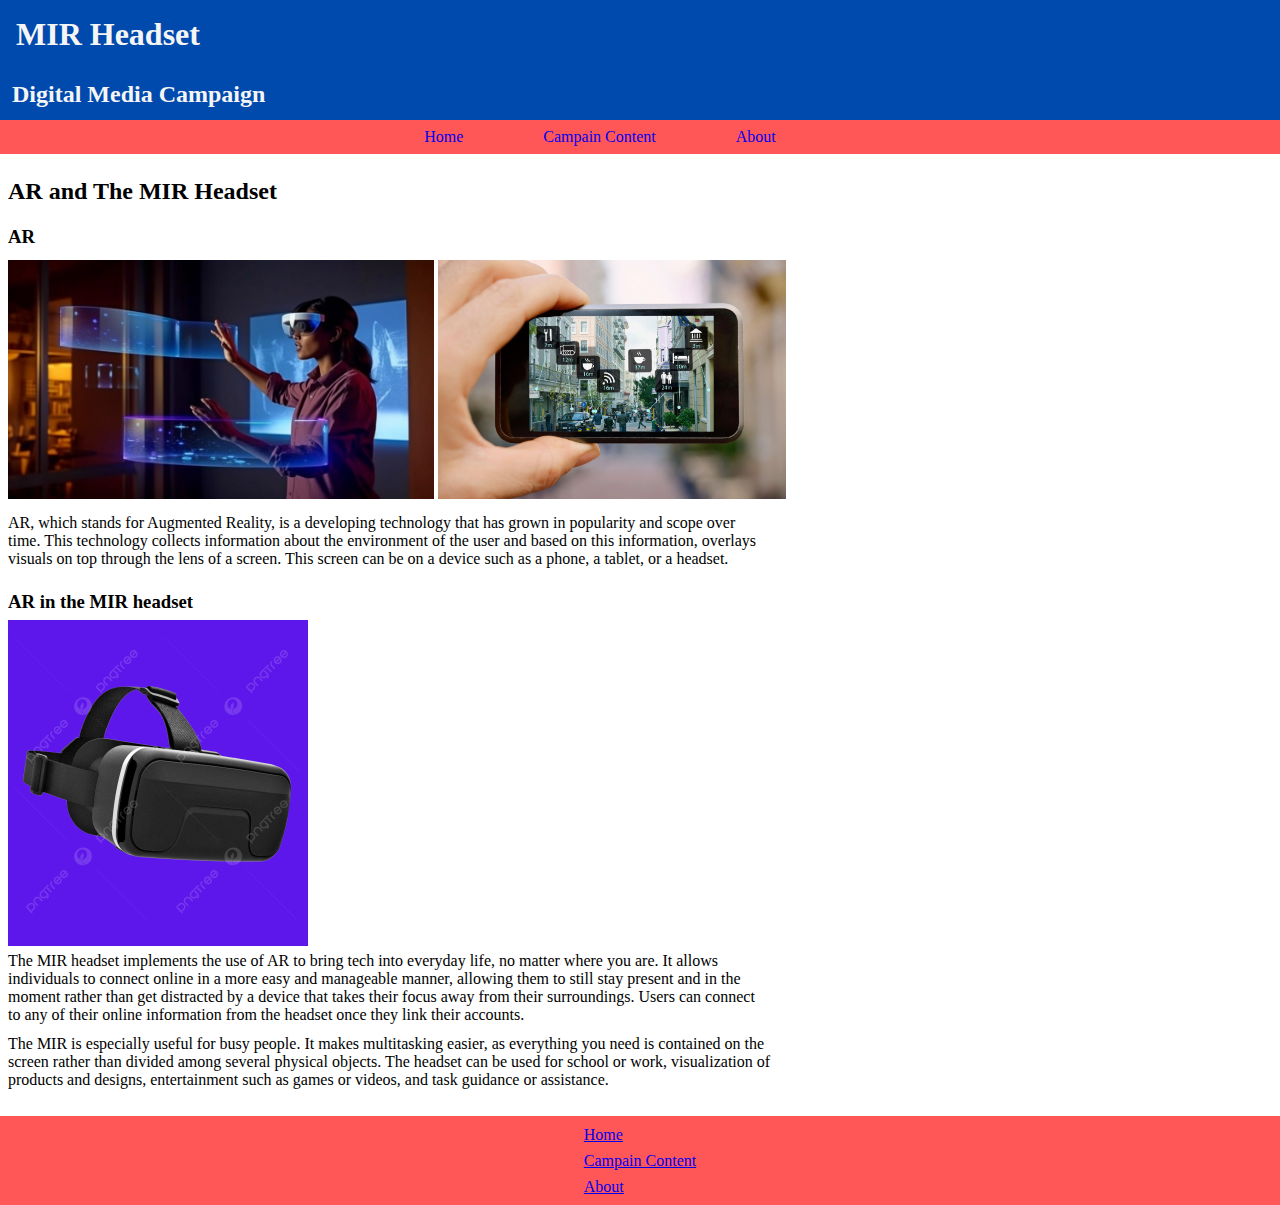
<file: index.html>
<!--
Erica Talley
12/2/2024
-->
<!DOCTYPE html>
<html lang="en">
    <head>
        <meta charset="UTF-8">
        <meta name="viewport" content="width=device-width, initial-scale=1.0">
        <meta name="author" content="ENT">
        <meta name="description" content="">
        <meta name="keywords" content="">
        <link rel="stylesheet" href="CSS/style.css" type="text/css">
        <title>MIR Headset Digital Media Campaign</title>
    </head>
    <body>
        <header>
            <section id="top">
                <h1>MIR Headset</h1>
                <h2>Digital Media Campaign</h2>
            </section>
            <nav>
                <ul id="nav">
                    <li><a href="index.html">Home</a></li>
                    <li><a href="content.html">Campain Content</a></li>
                    <li><a href="about.html">About</a></li>
                </ul>
            </nav>
        </header>
        <main>
            <h2>AR and The MIR Headset</h2>
            <section id="AR">
                <h3>AR</h3>
                <img id="AR-1" src="assets/AR IMG.jpg">
                <img id="AR-2" src="assets/AR phone IMG.jpg">
                <p>
                    AR, which stands for Augmented Reality, is a developing technology that has grown in popularity and scope over time. 
                    This technology collects information about the environment of the user and based on this information, overlays visuals on top through the lens of a screen. This screen can be on a device such as a phone, a tablet, or a headset.
                </p>
            </section>
            <section id="MIR-headset">
                <h3>AR in the MIR headset</h3>
                <div>
                    <img id="headset" src="assets/MIR headset IMG.png">
                </div>
                <p>
                    The MIR headset implements the use of AR to bring tech into everyday life, no matter where you are. 
                    It allows individuals to connect online in a more easy and manageable manner, allowing them to still stay present and in the moment rather than get distracted by a device that takes their focus away from their surroundings.
                    Users can connect to any of their online information from the headset once they link their accounts.
                </p>
                <p>
                    The MIR is especially useful for busy people. It makes multitasking easier, as everything you need is contained on the screen rather than divided among several physical objects.
                    The headset can be used for school or work, visualization of products and designs, entertainment such as games or videos, and task guidance or assistance.
                </p>
            </section>
        </main>
        <footer>
            <ul>
                <li><a href="index.html">Home</a></li>
                <li><a href="content.html">Campain Content</a></li>
                <li><a href="about.html">About</a></li>
            </ul>
        </footer>
    </body>
</html>
</file>
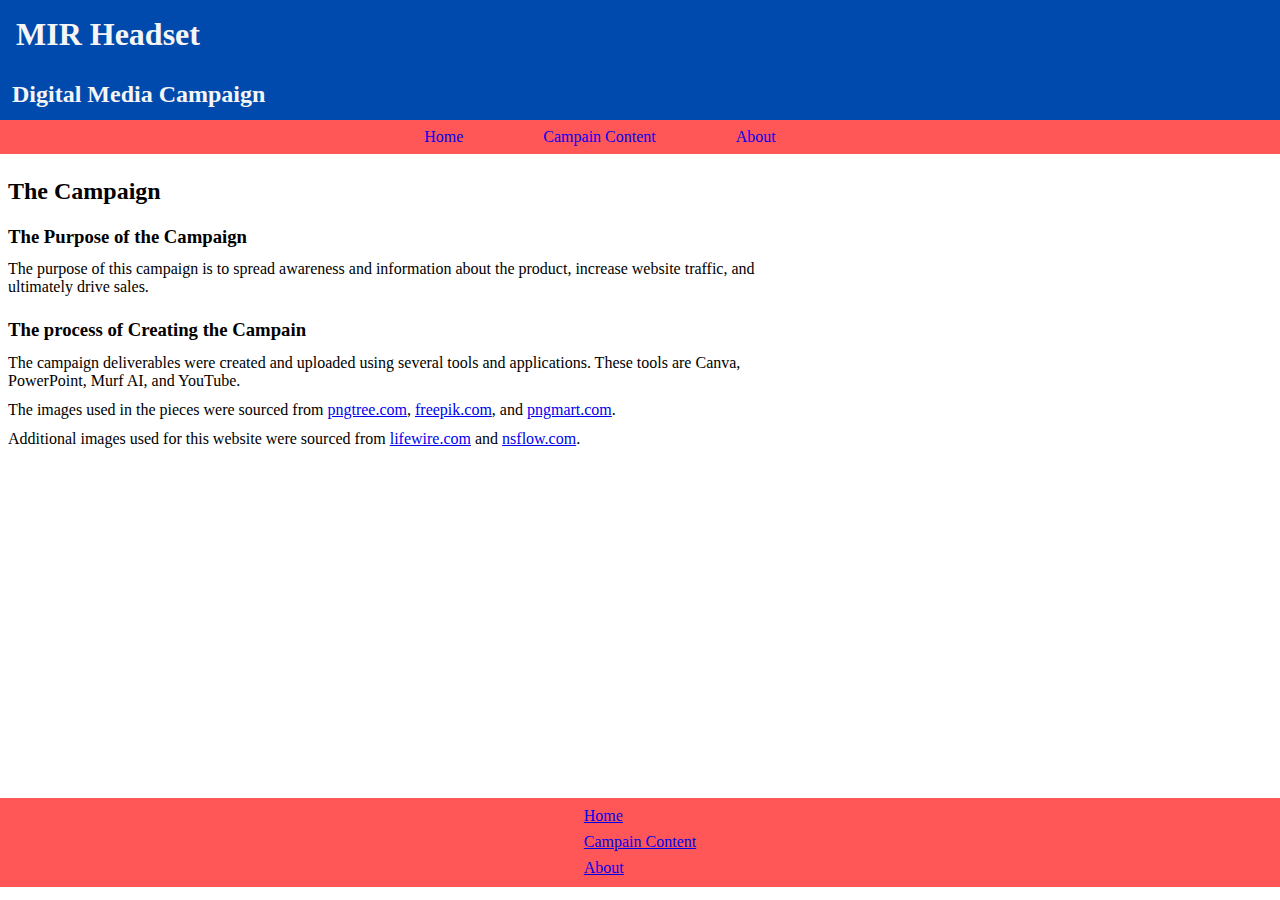
<file: about.html>
<!--
Erica Talley
12/2/2024
-->
<!DOCTYPE html>
<html lang="en">
    <head>
        <meta charset="UTF-8">
        <meta name="viewport" content="width=device-width, initial-scale=1.0">
        <meta name="author" content="ENT">
        <meta name="description" content="">
        <meta name="keywords" content="">
        <link rel="stylesheet" href="CSS/style.css" type="text/css">
        <title>MIR Headset Digital Media Campaign</title>
    </head>
    <body>
        <header>
            <section id="top">
                <h1>MIR Headset</h1>
                <h2>Digital Media Campaign</h2>
            </section>
            <nav>
                <ul id="nav">
                    <li><a href="index.html">Home</a></li>
                    <li><a href="content.html">Campain Content</a></li>
                    <li><a href="about.html">About</a></li>
                </ul>
            </nav>
        </header>
        <main>
            <h2>The Campaign</h2>
            <section id="purpose">
                <h3>The Purpose of the Campaign</h3>
                <p>The purpose of this campaign is to spread awareness and information about the product, increase website traffic, and ultimately drive sales.</p>
            </section>
            <section id="process">
                <h3>The process of Creating the Campain</h3>
                <p>The campaign deliverables were created and uploaded using several tools and applications. These tools are Canva, PowerPoint, Murf AI, and YouTube. </p>
                <p>The images used in the pieces were sourced from <a href="https://pngtree.com/freepng/vr-headset-png_7683241.html">pngtree.com</a>, <a href="https://www.freepik.com/premium-photo/looking-inside-vr-ar-headset-isolated-white-hand-holding-vr-glasses_3273138.htm">freepik.com</a>, and <a href="https://www.pngmart.com/image/tag/twitter-verified-badge#google_vignette">pngmart.com</a>.</p>
                <p>Additional images used for this website were sourced from <a href="https://www.lifewire.com/augmented-reality-ar-definition-4155104">lifewire.com</a> and <a href="https://nsflow.com/blog/9-benefits-of-augmented-reality-in-education">nsflow.com</a>.</p>
            </section>
        </main>
        <footer>
            <ul>
                <li><a href="index.html">Home</a></li>
                <li><a href="content.html">Campain Content</a></li>
                <li><a href="about.html">About</a></li>
            </ul>
        </footer>
    </body>
</html>
</file>
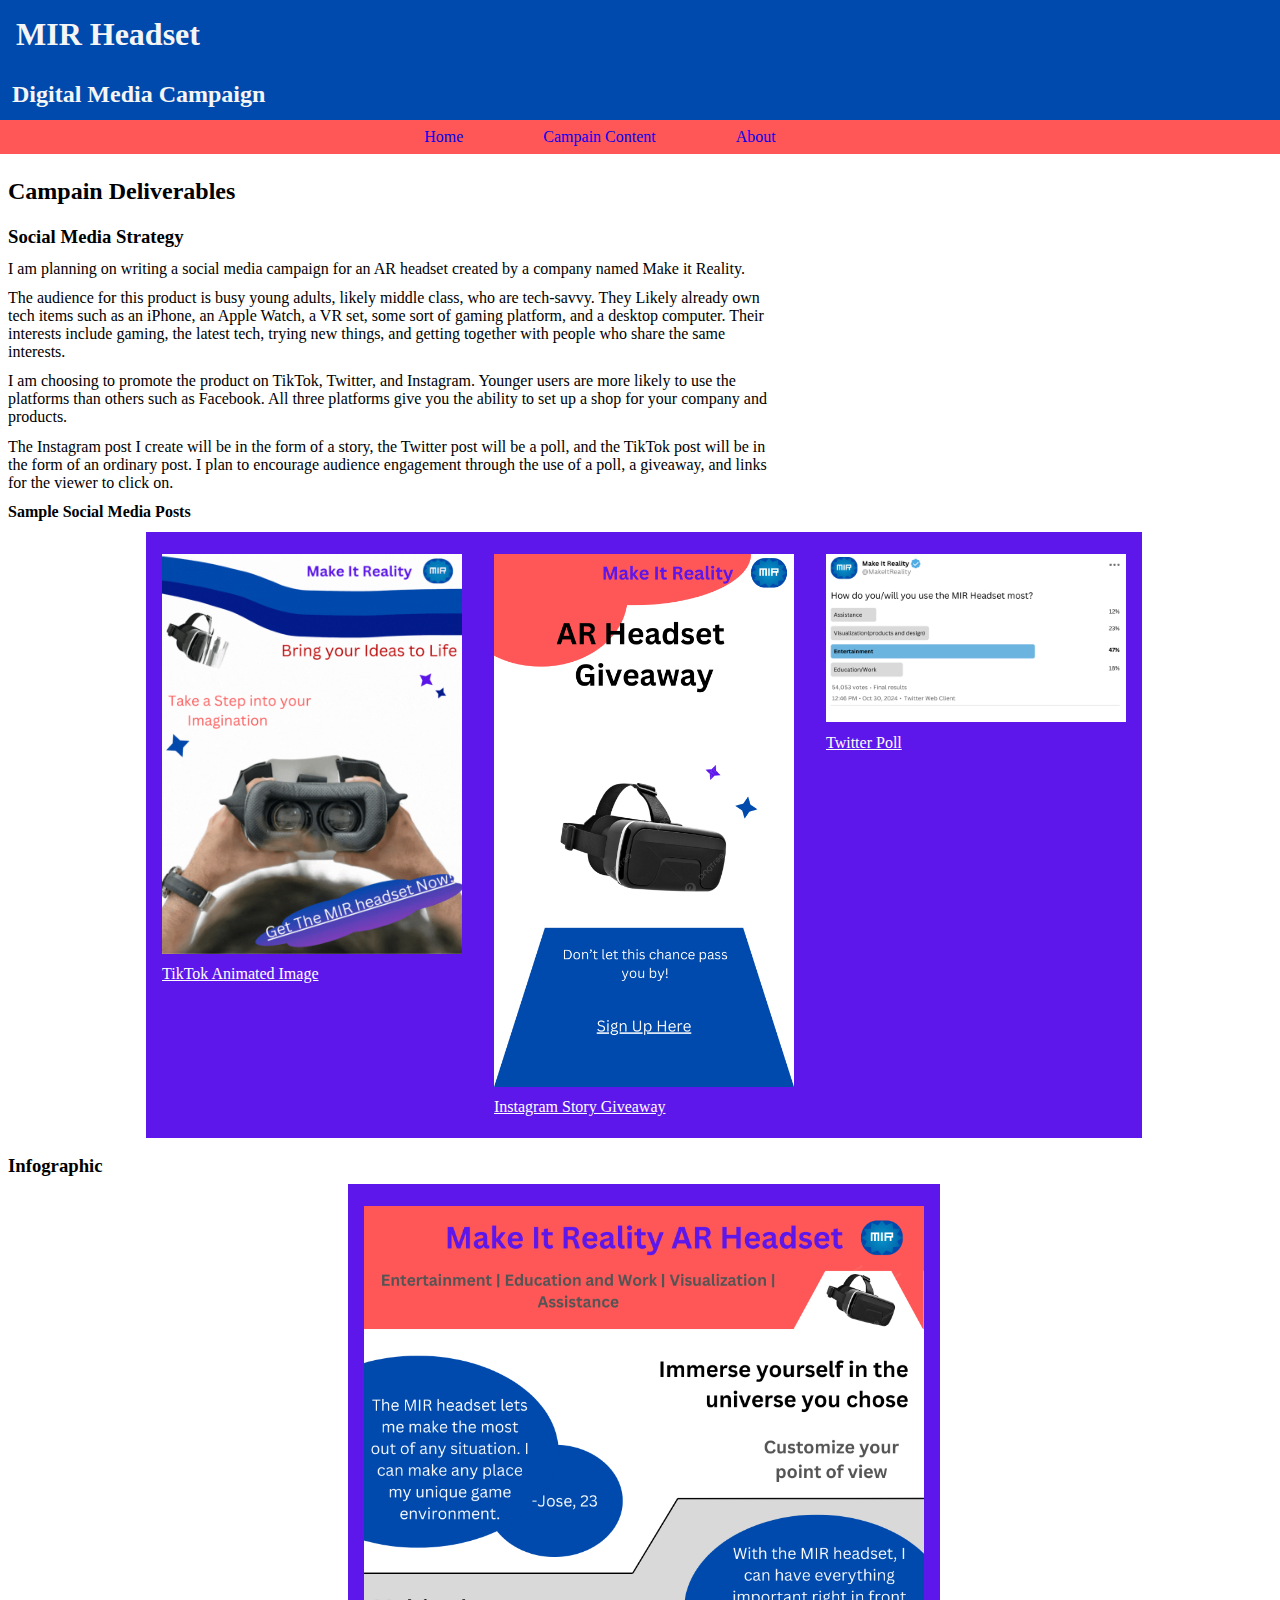
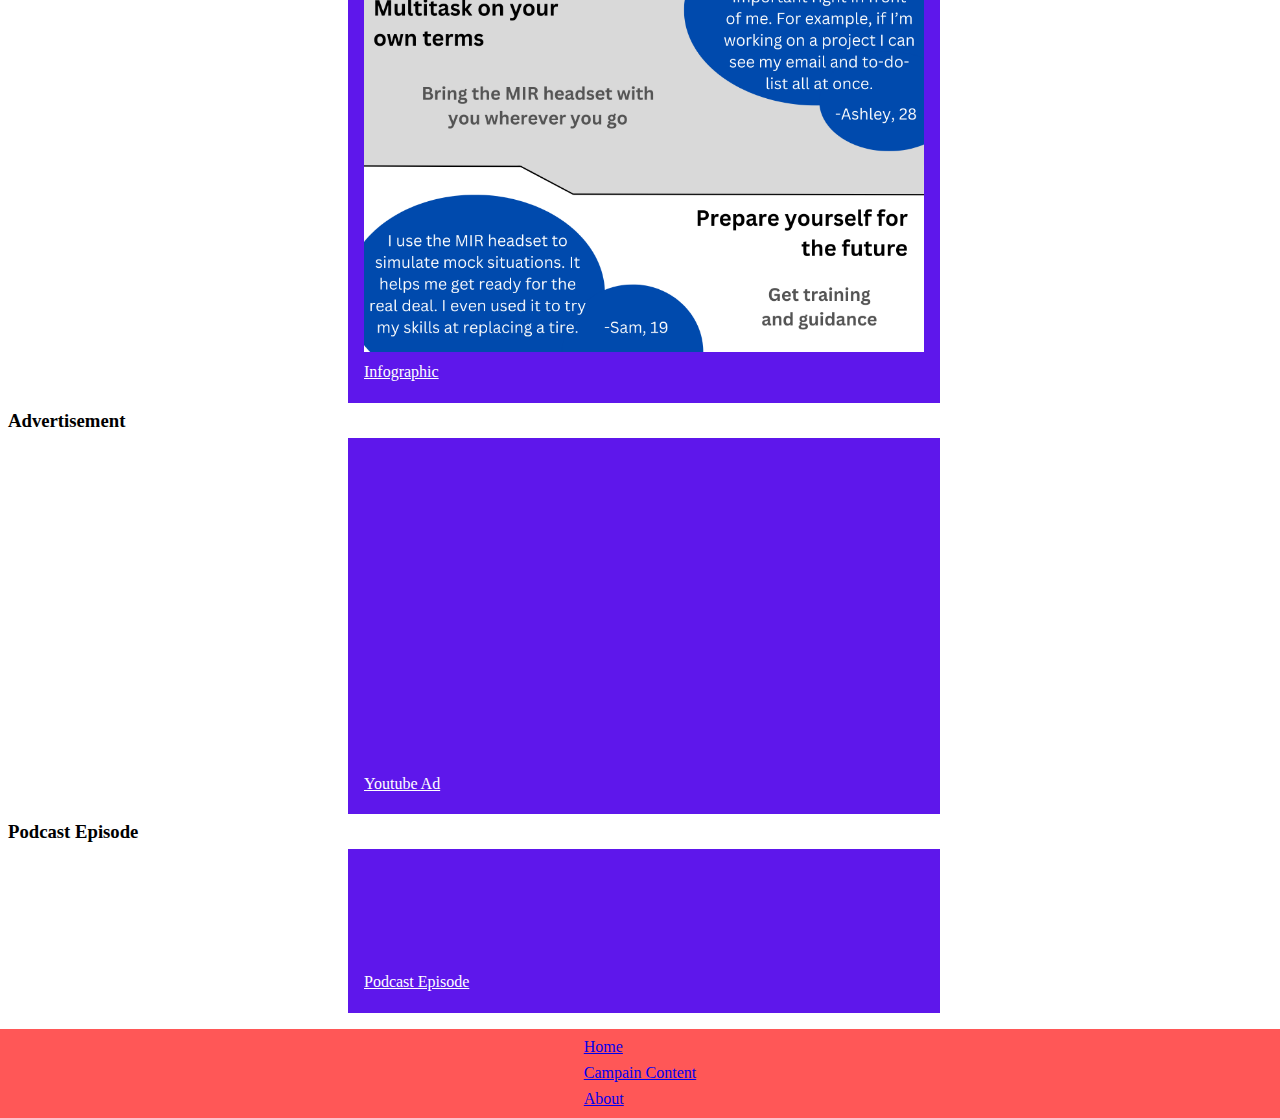
<file: content.html>
<!--
Erica Talley
12/2/2024
-->
<!DOCTYPE html>
<html lang="en">
    <head>
        <meta charset="UTF-8">
        <meta name="viewport" content="width=device-width, initial-scale=1.0">
        <meta name="author" content="ENT">
        <meta name="description" content="">
        <meta name="keywords" content="">
        <link rel="stylesheet" href="CSS/style.css" type="text/css">
        <title>MIR Headset Digital Media Campaign</title>
    </head>
    <body>
        <header>
            <section id="top">
                <h1>MIR Headset</h1>
                <h2>Digital Media Campaign</h2>
            </section>
            <nav>
                <ul id="nav">
                    <li><a href="index.html">Home</a></li>
                    <li><a href="content.html">Campain Content</a></li>
                    <li><a href="about.html">About</a></li>
                </ul>
            </nav>
        </header>
        <main>
            <h2>Campain Deliverables</h2>
            <section id="smStrat">
                <h3>Social Media Strategy</h3>
                    <p>I am planning on writing a social media campaign for an AR headset created by a company named Make it Reality.</p>
                    <p>The audience for this product is busy young adults, likely middle class, who are tech-savvy. They Likely already own tech items such as an iPhone, an Apple Watch, a VR set, some sort of gaming platform, and a desktop computer. Their interests include gaming, the latest tech, trying new things, and getting together with people who share the same interests.</p>
                    <p>I am choosing to promote the product on TikTok, Twitter, and Instagram. Younger users are more likely to use the platforms than others such as Facebook. All three platforms give you the ability to set up a shop for your company and products.</p>
                    <p>The Instagram post I create will be in the form of a story, the Twitter post will be a poll, and the TikTok post will be in the form of an ordinary post. I plan to encourage audience engagement through the use of a poll, a giveaway, and links for the viewer to click on.</p>
                <h4>Sample Social Media Posts</h4>
                <div id="mediaPosts">
                    <section id="animatedIMG">
                        <img src="assets/TikTok animated image.gif">
                        <a href="https://www.canva.com/design/DAGVEUUjOfY/mOaiEO1SlqMS1oglRayM3g/watch?utm_content=DAGVEUUjOfY&utm_campaign=designshare&utm_medium=link2&utm_source=uniquelinks&utlId=he7535fb96a">TikTok Animated Image</a>
                    </section>
                    <section id="instaGiveaway">
                        <img src="assets/Insta Story Giveaway.png">
                        <a href="https://www.canva.com/design/DAGVENzWIjY/cu5C8jOABzEfo_JhEBLJ7w/view?utm_content=DAGVENzWIjY&utm_campaign=designshare&utm_medium=link2&utm_source=uniquelinks&utlId=hdf0aede619">Instagram Story Giveaway</a>
                    </section>
                    <section id="twitterPoll">
                        <img src="assets/AR Twitter Poll.png">
                        <a href="https://www.canva.com/design/DAGVE46RJOk/D1ZcTKeeGNhsT9iAI-EgZA/view?utm_content=DAGVE46RJOk&utm_campaign=designshare&utm_medium=link2&utm_source=uniquelinks&utlId=h1a55ddc5c4">Twitter Poll</a>
                    </section>
                </div>   
            </section>
                <h3>Infographic</h3>
                <section id="info-g">
                    <img src="assets/AR Infographic.png">
                    <a href="https://www.canva.com/design/DAGVpozwgHw/JkJ_8D8rLlTQXaCQdWYhrA/edit?utm_content=DAGVpozwgHw&utm_campaign=designshare&utm_medium=link2&utm_source=sharebutton">Infographic</a>
                </section>
                <h3>Advertisement</h3>
                <section id="ad">
                    <iframe width="560" height="315" src="https://www.youtube.com/embed/hd6CG2osXD4?si=Jv2VcThWybuyVZuC" title="YouTube video player" frameborder="0" allow="accelerometer; autoplay; clipboard-write; encrypted-media; gyroscope; picture-in-picture; web-share" referrerpolicy="strict-origin-when-cross-origin" allowfullscreen></iframe>
                    <a href="https://youtu.be/hd6CG2osXD4">Youtube Ad</a>
                </section>
                <h3>Podcast Episode</h3>
                <section id="podcast">
                    <iframe class="murf-embed" width="560" height="102"  src="https://murf.ai/embeds/index.html?embedId=m3xvvdpg"  allowfullscreen title="Murf Embed Player" style="border: none;"></iframe>
                    <a href="https://murf.ai/share/m3xj9lxc">Podcast Episode</a>
                </section>
        </main>
        <footer>
            <ul>
                <li><a href="index.html">Home</a></li>
                <li><a href="content.html">Campain Content</a></li>
                <li><a href="about.html">About</a></li>
            </ul>
        </footer>
    </body>
</html>
</file>
<file: CSS/style.css>
* {
    box-sizing: border-box;
    margin: 0;
    padding: 0;
}
*+*{
    margin: 0;
    padding: 0;
}
main{
    min-height: 71.5vh;
}
#top{
    color: whitesmoke;
    background-color:#004aad;
}
#top>*{
    padding:0.5em;
}
nav{
    background-color: #ff5757;
}
#nav{
    padding: 0.5em;
    display: flex;
    flex-direction: row;
    justify-self: center;
}
#nav>li{
    list-style: none;
    margin-right: 5em;
}
#nav>li>a{
    text-decoration: none;
}
#nav>li>a:hover{
    text-decoration:overline;
}
#info-g>img{
    width:560px;
}
#animatedIMG>img{
    width:300px;
}
#instaGiveaway>img{
    width:300px;
}
#twitterPoll>img{
    width:300px;
}
#mediaPosts{
    display: flex;
    justify-self: center;
}
#mediaPosts>section, #info-g, #ad, #podcast{
    display: flex;
    flex-direction: column;
    padding: 1em;
    background-color: #5e17eb;
    justify-self:center;
}
#mediaPosts>section>a{
    color: white;
}
#info-g>a, #ad>a, #podcast>a{
    color: white;
}
main{
    padding-top: 1em;
    padding-left: 0.5em;
    padding-bottom: 1em;
}
main > *, main > *> *,main > *> *> *,main > *> *> *> *{
    padding-top: 0.35em;
    padding-bottom: 0.35em;
}
p{
    max-width: 60%;
}
footer{
    background-color: #ff5757;
    display: flex;
    align-items: center;
    justify-content: center;
}
footer>ul{
    list-style: none;
    padding-top: 0.35em;
    padding-bottom: 0.35em;
}
footer>ul>li{
    padding-top: 0.25em;
    padding-bottom: 0.25em;
}
#AR >img{
    height:250px;
}
#MIR-headset> div> img{
    width: 300px;
}
#MIR-headset> div{
    width: 300px;
    background-color:#5e17eb;
}
</file>
